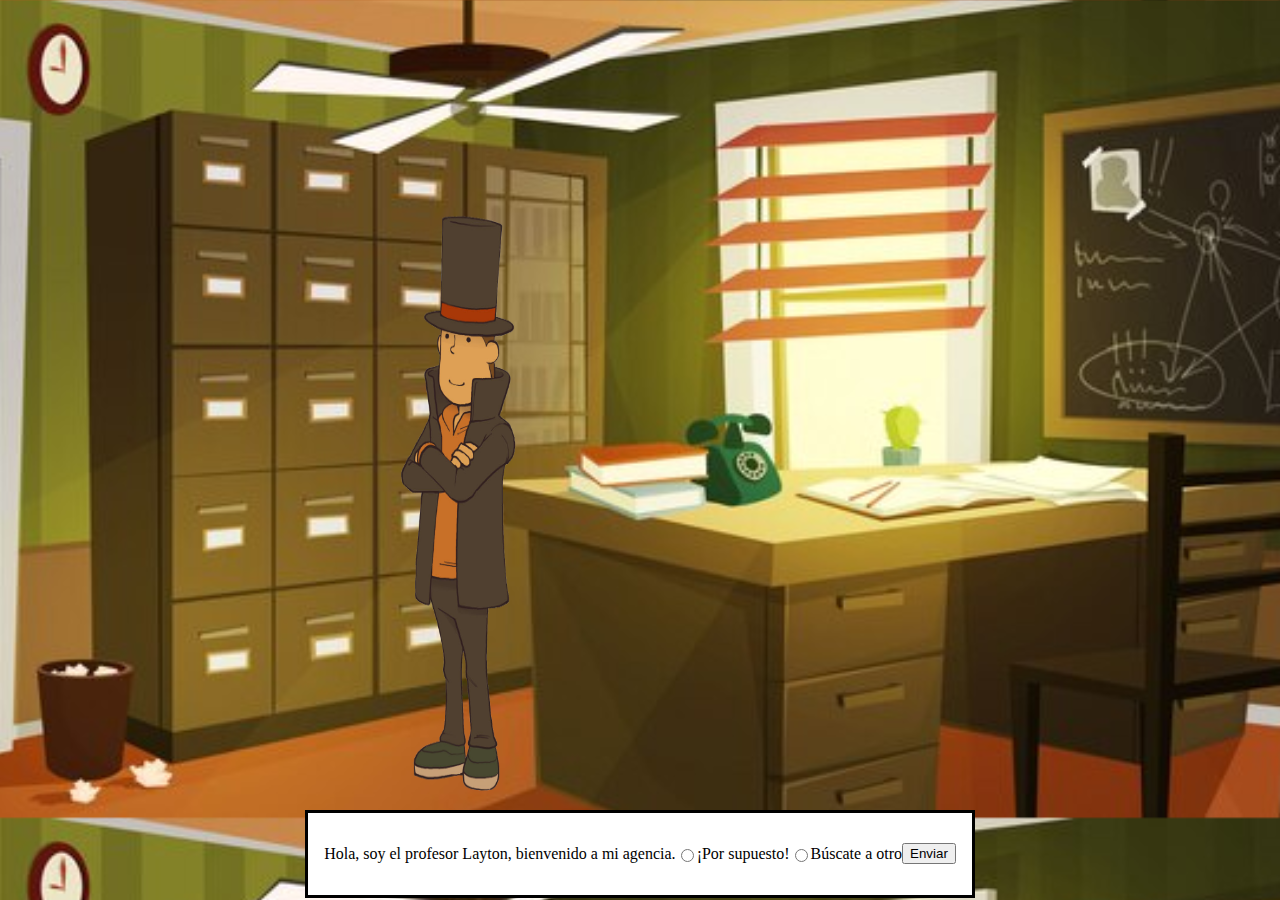
<file: index.html>
<!DOCTYPE html>
<html lang="en">

<head>
    <meta charset="UTF-8">
    <meta http-equiv="X-UA-Compatible" content="IE=edge">
    <meta name="viewport" content="width=device-width, initial-scale=1.0">
    <link rel="stylesheet" href="./css/style.css">
    <title>Página Principal</title>
</head>

<body id="fondo1">
    <header>
        <form action="./interaccionesLayton/index-to-enun1.php" method="post">
            <button id="btn-1" type="button" onclick="abrirDialogo('dialogo1')"><img src="./img/layton.png" id="layton"></button>

            <dialog id="dialogo1" class="flex">

                <p>Hola, soy el profesor Layton, bienvenido a mi agencia.</p>

                <input type="radio" name="respu" value="si"><label>¡Por supuesto!</label>
                <input type="radio" name="respu" value="no"><label>Búscate a otro</label>
                <button type="submit" class="btn btn-primary">Enviar</button>

            </dialog>
        </form>
    </header>

    <script>
        function abrirDialogo() {
            document.getElementById("dialogo1").style.display = 'block'
        }
    </script>
</body>

</html>
</file>
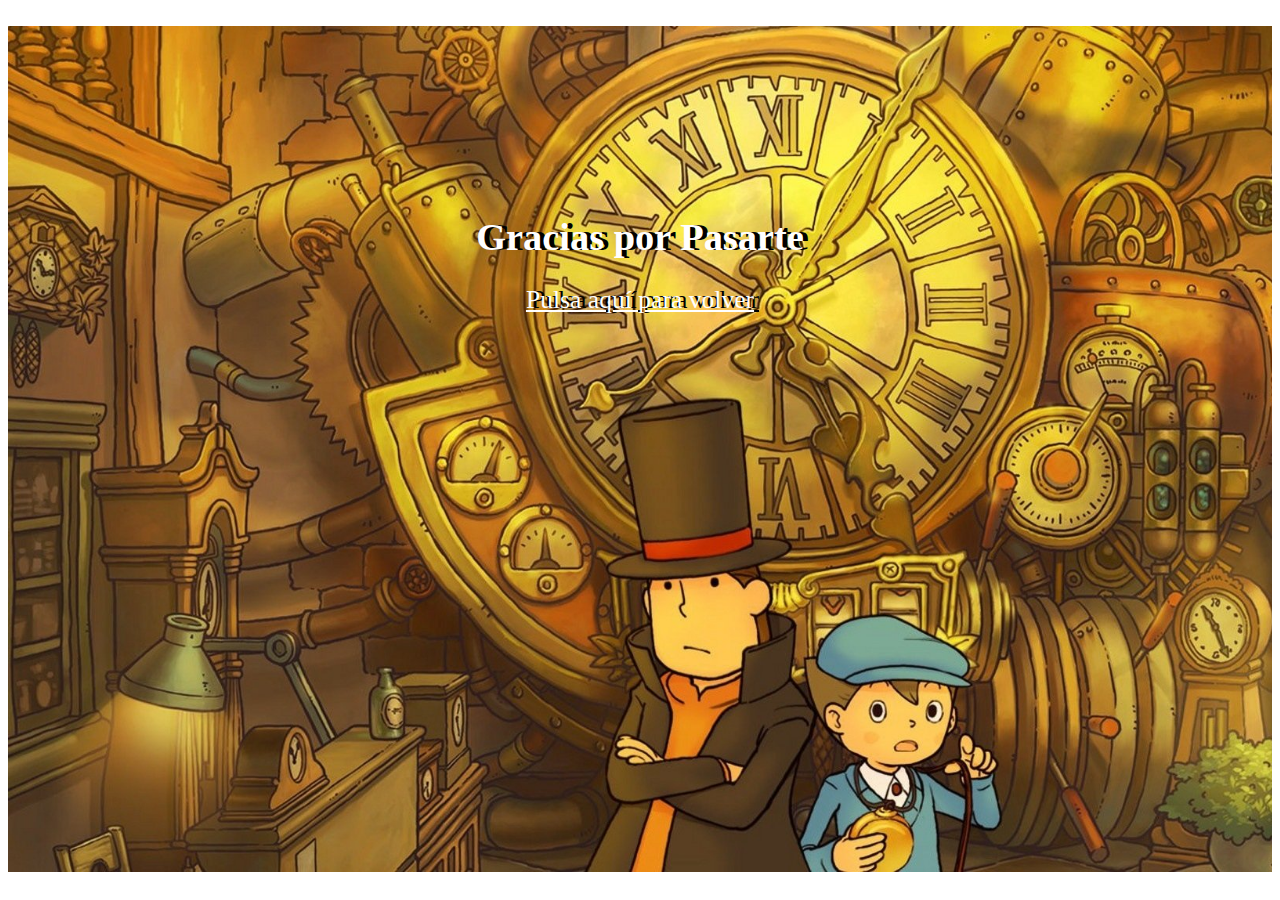
<file: interaccionesLayton/despedida.html>
<!DOCTYPE html>
<html lang="en">

<head>
    <meta charset="UTF-8">
    <meta http-equiv="X-UA-Compatible" content="IE=edge">
    <meta name="viewport" content="width=device-width, initial-scale=1.0">
    <link rel="stylesheet" href="../css/style.css">
    <title>Despedida</title>
</head>

<body>
    <div style="background-image: url(../img/despedida.jpg); height: 94vh; background-size:cover;">
        <h1 style="color: white; text-shadow: 5px 0px 0px black; font-size: 3vw; padding-top: 15%;" class="flex">Gracias por Pasarte</h1>
        <a href="../index.html " class="flex" style="color: white; font-size: 2vw; text-shadow: 5px 0px 0px black;">Pulsa aquí para volver</a>
    </div>
</body>

</html>
</file>
<file: css/style.css>
#fondo1 {
    height: 100%;
    background-color: bisque;
    background-image: url("../img/agencia.jpg");
    background-size: cover;
    background-position: center;
}

#fondo {
    height: 100%;
    background-color: bisque;
    background-image: url("../img/fondo.jpg");
    background-size: cover;
    background-position: center;
}

#btn-1 {
    background-color: transparent;
    border-color: transparent;
    margin-top: 15%;
    margin-left: 30%;
    height: 68vh;
    width: 10vw;
}

#layton {
    height: 66vh;
    width: 10vw;
}

#enlace1 {
    font-size: 5vw;
}

.flex {
    display: flex;
    align-items: center;
    justify-content: center;
}

.relleno {
    background-color: #23abeb56;
    border-radius: 20px;
    text-align: center;
}

.presen {
    background-color: brown;
    border-radius: 20px;
    text-align: center;
    font-size: 1.5vw;
}

.respu {
    font-weight: bold;
    background-color: #2690ce5b;
    border-radius: 20px;
    text-align: center;
    font-size: 1.25vw;
}

.texto {
    font-weight: bold;
    font-size: 1.5vw;
}

.subt {
    font-size: 1.5vw;
}

#msg {
    color: red;
    text-align: center;
}

#danny {
    height: 45vh;
    width: 30vw;
}

#danny2 {
    height: 50vh;
    width: 35vw;
    padding-left: 40%;
    border-radius: 20px;
}

#carcel {
    height: 50vh;
    border-radius: 25px;
    margin-left: 25%;
}

#volver {
    color: black;
    font-size: 2vw;
}

@media only screen and (max-width: 600px) {
    /* TEXTO */
    .presen {
        background-color: brown;
        border-radius: 20px;
        text-align: center;
        font-size: 1vw;
    }
    .respu {
        font-weight: bold;
        background-color: lightgray;
        border-radius: 20px;
        text-align: center;
        font-size: 0.25vw;
    }
    .texto {
        font-weight: bold;
        font-size: 0.5vw;
    }
    .subt {
        font-size: 0.5vw;
    }
    #enlace1 {
        font-size: 3vw;
    }
    #danny {
        height: 15vh;
        width: 5vw;
    }
    #carcel {
        height: 50vh;
        border-radius: 20px;
        margin-left: 30%;
    }
    /* BOTON */
    #btn-1 {
        background-color: transparent;
        border-color: transparent;
        margin-top: 15%;
        margin-left: 30%;
        height: 38vh;
        width: 15vw;
    }
}
</file>
